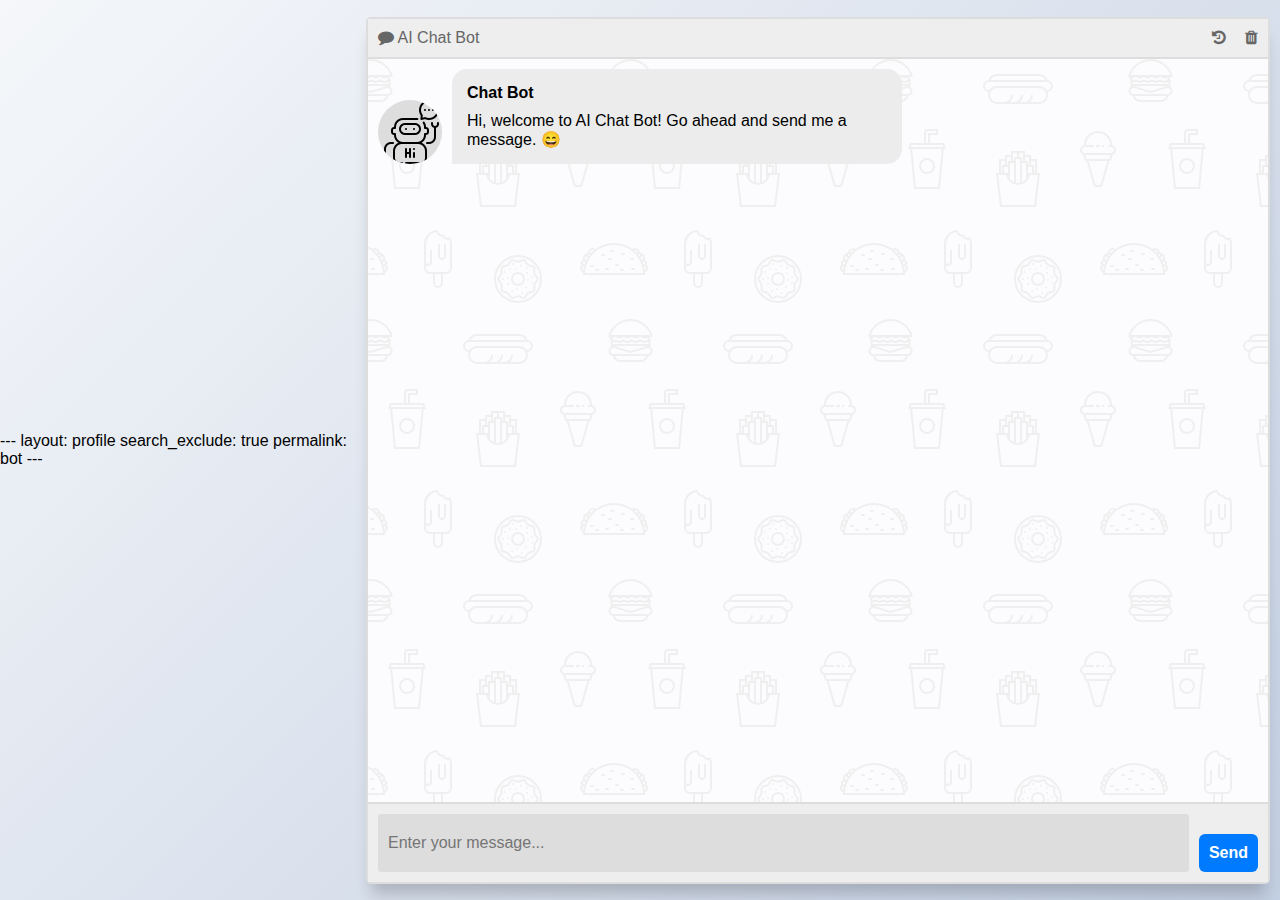
<file: cc-assistant.html>
---
layout: profile
search_exclude: true
permalink: bot
---

<!DOCTYPE html>
<html lang="en">

<style>
  
  #profile-container {
      display: flex;
      justify-content: space-between;
      align-items: flex-start; /* Align items to the top */
      margin: 50px auto;
      padding: 20px;
      max-width: 800px; /* Adjust as needed */
      border: 1px solid #ccc;
      border-radius: 8px;
      box-shadow: 0 0 10px rgba(0, 0, 0, 0.1);
  }

  #profile-info {
      flex: 1;
      margin-right: 20px; /* Add space between profile info and form */
      display: flex;
      flex-direction: column;
      align-items: center; /* Center items horizontally */
  }

  #profile-form button:hover {
      background-color: #0056b3;
  }

  .page-content {
      margin-left: 270px;
  }

  #msger-send-btn {
      margin-top: 20px;
      padding: 10px;
      background-color: #007bff;
      color: #fff;
      border: none;
      border-radius: 6px;
      font-size: 16px;
      cursor: pointer;
      transition: background-color 0.3s ease;
  }

  #profilePicChangeButton:hover {
      background-color: #0056b3;
  }

  .modal {
      display: none; 
      position: fixed; 
      z-index: 1; 
      left: 0;
      top: 0;
      width: 100%; 
      height: 100%; 
      overflow: auto; 
      background-color: rgba(0,0,0,0.6);
  }

  .modal-content {
      background-color: #e9e8ed;
      margin: 15% auto; 
      padding: 20px;
      border: 1px solid #888;
      width: 80%; 
      border-radius: 8px;
  }

  .close {
      color: #aaa;
      float: right;
      font-size: 28px;
      font-weight: bold;
  }

  .close:hover,
      .close:focus {
      color: black;
      text-decoration: none;
      cursor: pointer;
  }

  .account-card {
      width: 300px; /* Adjust width as needed */
      padding: 20px;
      background-color: #E5E4E2;
      border-radius: 10px;
      margin-left: 80%; /* Adjust margin to match sidebar width */
      text-align: center;
      margin-bottom: 20px; /* Adjust bottom margin as needed */
      position: absolute;
      background: linear-gradient(90deg, rgba(2,0,36,1) 0%, rgba(230,151,8,1) 0%, rgba(255,0,0,1) 100%);
  }
  
  .msg-info,
  .msg-text {
    color: black;
  }
</style>

<head>
<title>AI Chat Bot</title>
<link rel="stylesheet" href="assets/css/chatbot.css"> 
 <link rel="stylesheet" href="https://cdnjs.cloudflare.com/ajax/libs/font-awesome/4.7.0/css/font-awesome.min.css">
 <meta charset="utf-8">
</head>
<body>
<section class="msger">
  <header class="msger-header">
    <div class="msger-header-title">
      <i class="fa fa-comment" title="AI Chat Bot"></i> AI Chat Bot
    </div>
    <div id="waiting" class="msger-header-options" style="display:none">
      <span><i class="fa fa-cog fa-spin" title="Waiting for response..."></i></span>
    </div>
    <div class="msger-header-options" >
      <span id="retieve_chat_history" style="cursor: pointer;"><i class="fa fa-history" title="Retrieve Chat History..."></i></span>
      <span style="width: 10px;display: inline-block;">&nbsp;</span>
      <span id="delete_chat" style="cursor: pointer;"><i class="fa fa-trash" title="Delete Chat History..."></i></span>
    </div>

    
  </header>

  <main class="msger-chat">
    <div class="msg left-msg">
      <div
       class="msg-img"
       style="background-image: url(assets/icons/icons8-chat-bot-64.png); width: 64px;
  height: 64px;" title="AI Bot"
      ></div>

      <div class="msg-bubble">
        <div class="msg-info">
          <div class="msg-info-name">Chat Bot</div>
          <!-- <div class="msg-info-time">12:45</div> -->
        </div>

        <div class="msg-text">
          Hi, welcome to AI Chat Bot! Go ahead and send me a message. 😄
        </div>
      </div>
    </div>
  </main>

  <form class="msger-inputarea">
    <input type="text" class="msger-input" placeholder="Enter your message...">
    <button type="submit" id = "msger-send-btn" class="msger-send-btn">Send</button>
  </form>
</section>
</body>
<script type="text/javascript" src="assets/js/chatbot.js"></script>
</html>
</file>
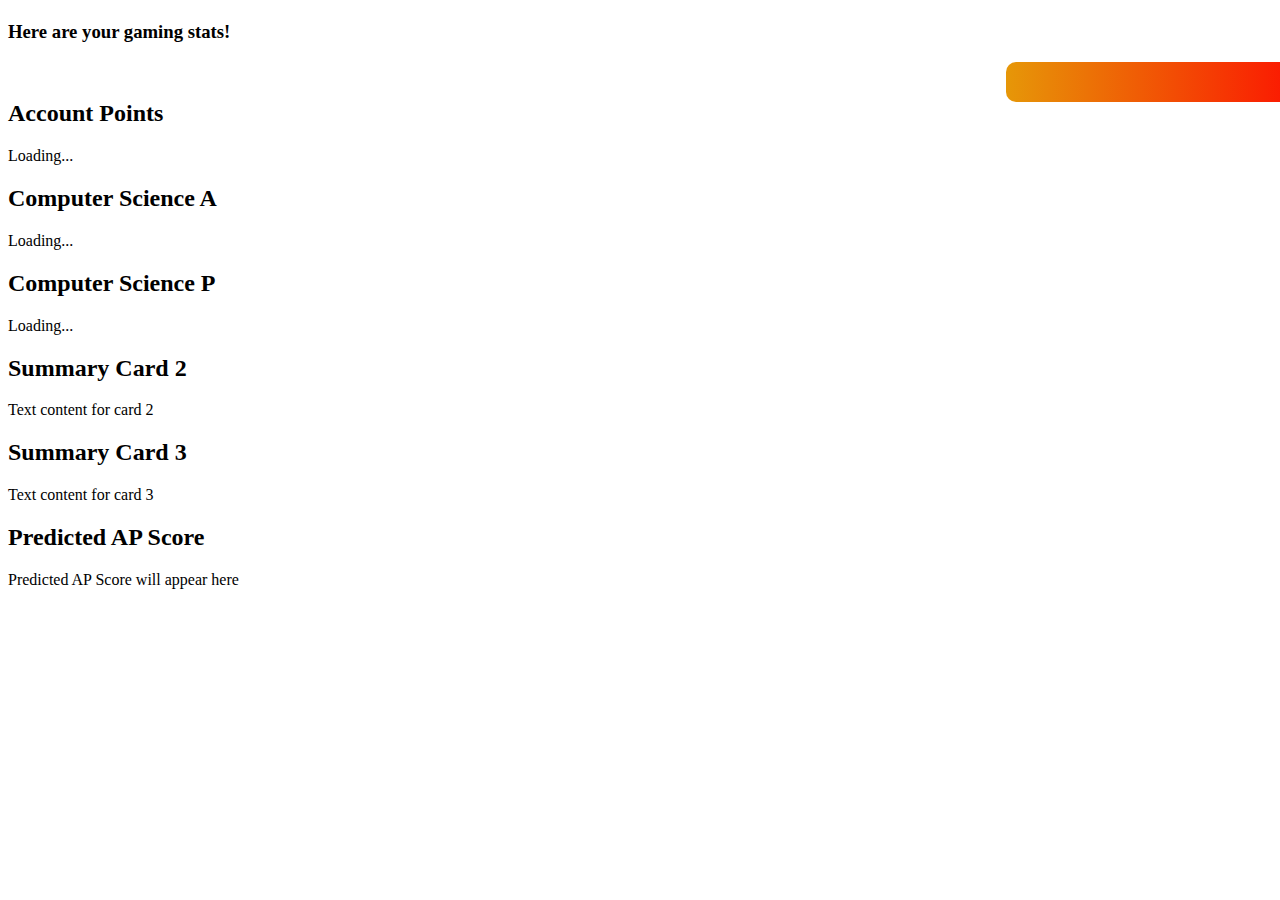
<file: testing.html>
<!DOCTYPE html>
<html lang="en">
<script src="uri.js"></script>
<head>
    <meta charset="UTF-8">
    <meta name="viewport" content="width=device-width, initial-scale=1.0">
    <title>Backend API Test</title>
    <style>
        .account-card {
            width: 300px;
            padding: 20px;
            background-color: #E5E4E2;
            border-radius: 10px;
            margin-left: 78%;
            text-align: center;
            margin-bottom: 20px;
            position: absolute;
            background: linear-gradient(90deg, rgba(2, 0, 36, 1) 0%, rgba(230, 151, 8, 1) 0%, rgba(255, 0, 0, 1) 100%);
        }

        @keyframes fade-in {
            from { opacity: 0; }
            to { opacity: 1; }
        }

        .container-profile,
        .allBoxes,
        .container {
            animation: fade-in 1s ease-in-out;
        }
    </style>
</head>
<body>
    <div class="container-profile">
        <div class="summary-row">
            <div class="sumText">
                <h1 id="initName"></h1>
                <h3 id="detailText">Here are your gaming stats!</h3>
            </div>
            <div class="account-card">
                <div id="profilePicture"></div>
            </div>
        </div>
        <br>
    </div>
    <div class="allBoxes">
        <div class="container">
            <div class="summary-row">
                <div class="summary-card">
                    <h2>Account Points</h2>
                    <p id="accountPointsDisplay">Loading...</p>
                </div>
                <div class="summary-card">
                    <h2>Computer Science A</h2>
                    <p id="csaPointsDisplay">Loading...</p>
                </div>
                <div class="summary-card">
                    <h2>Computer Science P</h2>
                    <p id="cspPointsDisplay">Loading...</p>
                </div>
            </div>
        </div>
        <div class="container">
            <div class="summary-row">
                <div class="summary-card">
                    <h2>Summary Card 2</h2>
                    <p>Text content for card 2</p>
                </div>
                <div class="summary-card">
                    <h2>Summary Card 3</h2>
                    <p>Text content for card 3</p>
                </div>
            </div>
        </div>
    </div>
    <div class="container">
        <div class="summary-row">
            <div class="summary-card">
                <h2>Predicted AP Score</h2>
                <p id="predictedAPScoreDisplay">Predicted AP Score will appear here</p>
            </div>
        </div>
    </div>

    <script>
        window.onload = function () {
            fetchUserData();
        };

        function fetchUserData() {
            var requestOptions = {
                method: 'GET',
                mode: 'cors',
                cache: 'default',
                credentials: 'include',
            };

            fetch(uri + "/api/person/jwt", requestOptions)
                .then(response => {
                    if (!response.ok) {
                        const errorMsg = 'Login error: ' + response.status;
                        console.log(errorMsg);

                        switch (response.status) {
                            case 401:
                                alert("Please log into or make an account");
                                window.location.href = "login";
                                break;
                            case 403:
                                alert("Access forbidden. You do not have permission to access this resource.");
                                break;
                            case 404:
                                alert("User not found. Please check your credentials.");
                                break;
                            default:
                                alert("Login failed. Please try again later.");
                        }

                        return Promise.reject('Login failed');
                    }
                    return response.json();
                })
                .then(data => {
                    document.getElementById("initName").innerText = data.name;
                    document.getElementById("accountPointsDisplay").innerText = data.accountPoints + " Points";
                    document.getElementById("csaPointsDisplay").innerText = data.csaPoints + " Points";
                    document.getElementById("cspPointsDisplay").innerText = data.cspPoints + " Points";

                    predictAPScore(data.csaPoints);
                })
                .catch(error => console.log('error', error));
        }

        function predictAPScore(csaPoints) {
            console.log("Sending request with csaPoints:", csaPoints);
            fetch(uri + "/api/predictAPScore?csaPoints=" + csaPoints)
                .then(response => {
                    console.log("Received response:", response);
                    if (!response.ok) {
                        throw new Error('Network response was not ok');
                    }
                    return response.json();
                })
                .then(data => {
                    console.log("Received data:", data);
                    const predictedAPScore = Math.round(data);
                    document.getElementById("predictedAPScoreDisplay").innerText = `Predicted AP Score: ${predictedAPScore}`;
                })
                .catch(error => {
                    console.error('There was a problem with the fetch operation:', error);
                    document.getElementById("predictedAPScoreDisplay").innerText = 'Failed to fetch prediction result.';
                });
        }
    </script>
</body>
</html>
</file>
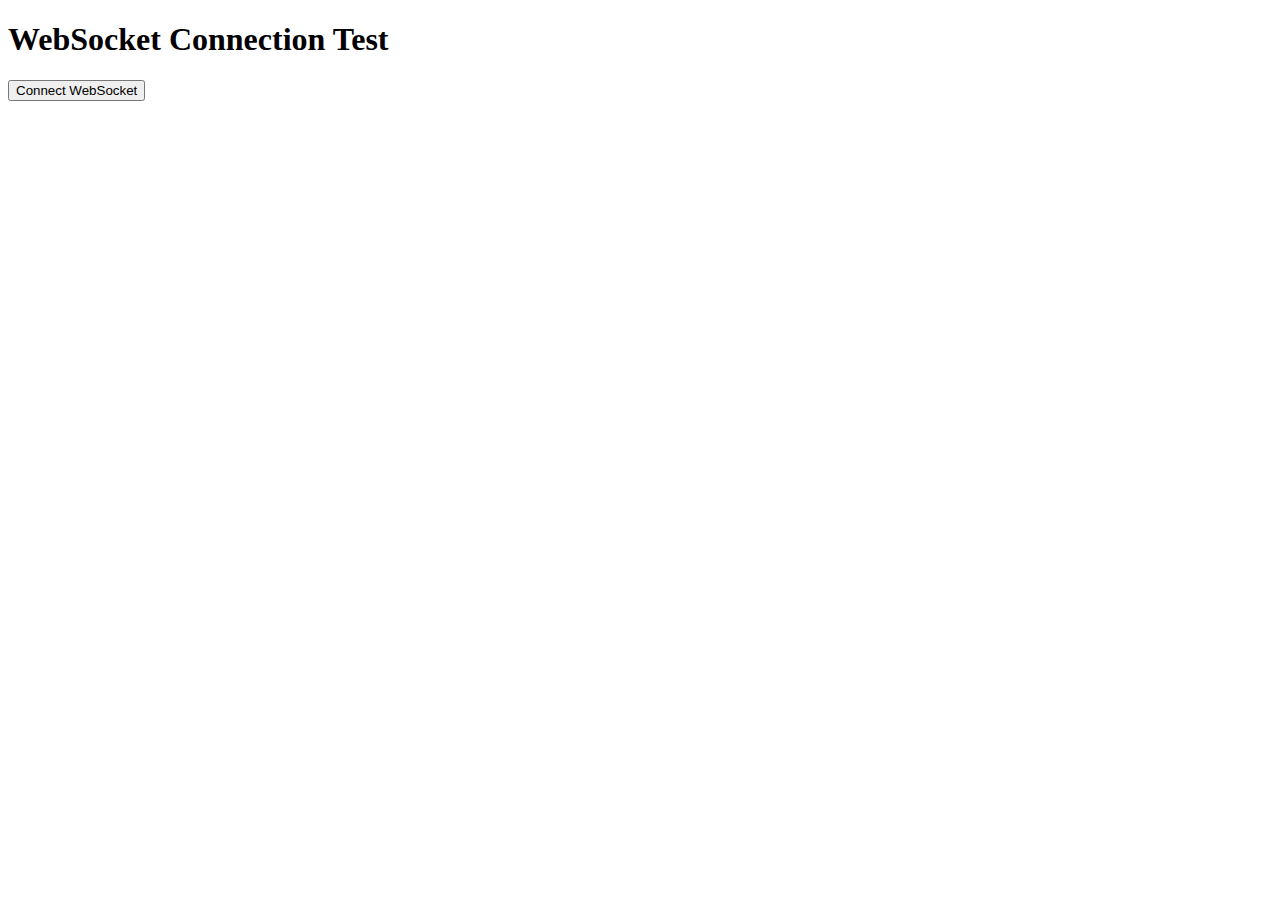
<file: websockettest.html>
<!DOCTYPE html>
<html lang="en">
<head>
    <meta charset="UTF-8">
    <meta name="viewport" content="width=device-width, initial-scale=1.0">
    <title>WebSocket Test</title>
    <script>
        document.addEventListener('DOMContentLoaded', function() {
            const connectButton = document.getElementById('connect');
            const messages = document.getElementById('messages');

            connectButton.addEventListener('click', function() {
                const wsUrl = 'ws://localhost:8033/myhandler'; // CHANGE THIS
                const ws = new WebSocket(wsUrl);

                ws.onopen = function() {
                    console.log('WebSocket connection established');
                    messages.innerText += 'Connection established.\n';
                    ws.send('Hello, server!');
                };

                ws.onmessage = function(event) {
                    console.log('Message from server: ', event.data);
                    messages.innerText += 'Message from server: ' + event.data + '\n';
                };

                ws.onerror = function(event) {
                    console.error('WebSocket error observed:', event);
                    messages.innerText += 'WebSocket error observed. Check console for details.\n';
                    // Provide detailed error description
                    if (event && event.message) {
                        console.error('Detailed error message: ', event.message);
                        messages.innerText += 'Error details: ' + event.message + '\n';
                    }
                };

                ws.onclose = function(event) {
                    console.log('WebSocket connection closed: ', event);
                    messages.innerText += 'Connection closed. ';
                    if (!event.wasClean) {
                        messages.innerText += 'Connection unexpectedly closed. ';
                    }
                    messages.innerText += 'Code: ' + event.code + ', Reason: ' + event.reason + '\n';
                    // Provide details based on the close code
                    switch (event.code) {
                        case 1000:
                            messages.innerText += 'Normal closure.\n';
                            break;
                        case 1006:
                            messages.innerText += 'Abnormal closure, no close frame received. Possible termination by server or network issue.\n';
                            break;
                        default:
                            messages.innerText += 'Closed with code: ' + event.code + '\n';
                            break;
                    }
                };
            });
        });
    </script>
</head>
<body>
    <h1>WebSocket Connection Test</h1>
    <button id="connect">Connect WebSocket</button>
    <p id="messages"></p>
</body>
</html>
</file>
<file: assets/css/chatbot.css>
:root {
  --body-bg: linear-gradient(135deg, #f5f7fa 0%, #c3cfe2 100%);
  --msger-bg: #fff;
  --border: 2px solid #ddd;
  --left-msg-bg: #ececec;
  --right-msg-bg: #579ffb;
}

html {
  box-sizing: border-box;
}

*,
*:before,
*:after {
  margin: 0;
  padding: 0;
  box-sizing: inherit;
}

body {
  display: flex;
  justify-content: center;
  align-items: center;
  height: 100vh;
  background-image: var(--body-bg);
  font-family: Helvetica, sans-serif;
}

.msger {
  display: flex;
  flex-flow: column wrap;
  justify-content: space-between;
  width: 1000px;
  margin: 25px 10px;
  height: calc(867px);
  border: var(--border);
  border-radius: 5px;
  background: var(--msger-bg);
  box-shadow: 0 15px 15px -5px rgba(0, 0, 0, 0.2);
}

.msger-header {
  display: flex;
  justify-content: space-between;
  padding: 10px;
  border-bottom: var(--border);
  background: #eee;
  color: #666;
}

.msger-chat {
  flex: 1;
  overflow-y: auto;
  padding: 10px;
}
.msger-chat::-webkit-scrollbar {
  width: 6px;
}
.msger-chat::-webkit-scrollbar-track {
  background: #ddd;
}
.msger-chat::-webkit-scrollbar-thumb {
  background: #bdbdbd;
}
.msg {
  display: flex;
  align-items: flex-end;
  margin-bottom: 10px;
}
.msg:last-of-type {
  margin: 0;
}
.msg-img {
  width: 64px;
  height: 64px;
  margin-right: 10px;
  background: #ddd;
  background-repeat: no-repeat;
  background-position: center;
  background-size: cover;
  border-radius: 50%;
}
.msg-bubble {
  max-width: 450px;
  padding: 15px;
  border-radius: 15px;
  background: var(--left-msg-bg);
}
.msg-info {
  display: flex;
  justify-content: space-between;
  align-items: center;
  margin-bottom: 10px;
}
.msg-info-name {
  margin-right: 10px;
  font-weight: bold;
}
.msg-info-time {
  font-size: 0.85em;
}

.left-msg .msg-bubble {
  border-bottom-left-radius: 0;
}

.right-msg {
  flex-direction: row-reverse;
}
.right-msg .msg-bubble {
  background: var(--right-msg-bg);
  color: #fff;
  border-bottom-right-radius: 0;
}
.right-msg .msg-img {
  margin: 0 0 0 10px;
}

.msger-inputarea {
  display: flex;
  padding: 10px;
  border-top: var(--border);
  background: #eee;
}
.msger-inputarea * {
  padding: 10px;
  border: none;
  border-radius: 3px;
  font-size: 1em;
}
.msger-input {
  flex: 1;
  background: #ddd;
}
.msger-send-btn {
  margin-left: 10px;
  background: rgb(0, 196, 65);
  color: #fff;
  font-weight: bold;
  cursor: pointer;
  transition: background 0.23s;
}
.msger-send-btn:hover {
  background: rgb(0, 180, 50);
}

.msger-chat {
  background-color: #fcfcfe;
  background-image: url("data:image/svg+xml,%3Csvg xmlns='http://www.w3.org/2000/svg' width='260' height='260' viewBox='0 0 260 260'%3E%3Cg fill-rule='evenodd'%3E%3Cg fill='%23dddddd' fill-opacity='0.4'%3E%3Cpath d='M24.37 16c.2.65.39 1.32.54 2H21.17l1.17 2.34.45.9-.24.11V28a5 5 0 0 1-2.23 8.94l-.02.06a8 8 0 0 1-7.75 6h-20a8 8 0 0 1-7.74-6l-.02-.06A5 5 0 0 1-17.45 28v-6.76l-.79-1.58-.44-.9.9-.44.63-.32H-20a23.01 23.01 0 0 1 44.37-2zm-36.82 2a1 1 0 0 0-.44.1l-3.1 1.56.89 1.79 1.31-.66a3 3 0 0 1 2.69 0l2.2 1.1a1 1 0 0 0 .9 0l2.21-1.1a3 3 0 0 1 2.69 0l2.2 1.1a1 1 0 0 0 .9 0l2.21-1.1a3 3 0 0 1 2.69 0l2.2 1.1a1 1 0 0 0 .86.02l2.88-1.27a3 3 0 0 1 2.43 0l2.88 1.27a1 1 0 0 0 .85-.02l3.1-1.55-.89-1.79-1.42.71a3 3 0 0 1-2.56.06l-2.77-1.23a1 1 0 0 0-.4-.09h-.01a1 1 0 0 0-.4.09l-2.78 1.23a3 3 0 0 1-2.56-.06l-2.3-1.15a1 1 0 0 0-.45-.11h-.01a1 1 0 0 0-.44.1L.9 19.22a3 3 0 0 1-2.69 0l-2.2-1.1a1 1 0 0 0-.45-.11h-.01a1 1 0 0 0-.44.1l-2.21 1.11a3 3 0 0 1-2.69 0l-2.2-1.1a1 1 0 0 0-.45-.11h-.01zm0-2h-4.9a21.01 21.01 0 0 1 39.61 0h-2.09l-.06-.13-.26.13h-32.31zm30.35 7.68l1.36-.68h1.3v2h-36v-1.15l.34-.17 1.36-.68h2.59l1.36.68a3 3 0 0 0 2.69 0l1.36-.68h2.59l1.36.68a3 3 0 0 0 2.69 0L2.26 23h2.59l1.36.68a3 3 0 0 0 2.56.06l1.67-.74h3.23l1.67.74a3 3 0 0 0 2.56-.06zM-13.82 27l16.37 4.91L18.93 27h-32.75zm-.63 2h.34l16.66 5 16.67-5h.33a3 3 0 1 1 0 6h-34a3 3 0 1 1 0-6zm1.35 8a6 6 0 0 0 5.65 4h20a6 6 0 0 0 5.66-4H-13.1z'/%3E%3Cpath id='path6_fill-copy' d='M284.37 16c.2.65.39 1.32.54 2H281.17l1.17 2.34.45.9-.24.11V28a5 5 0 0 1-2.23 8.94l-.02.06a8 8 0 0 1-7.75 6h-20a8 8 0 0 1-7.74-6l-.02-.06a5 5 0 0 1-2.24-8.94v-6.76l-.79-1.58-.44-.9.9-.44.63-.32H240a23.01 23.01 0 0 1 44.37-2zm-36.82 2a1 1 0 0 0-.44.1l-3.1 1.56.89 1.79 1.31-.66a3 3 0 0 1 2.69 0l2.2 1.1a1 1 0 0 0 .9 0l2.21-1.1a3 3 0 0 1 2.69 0l2.2 1.1a1 1 0 0 0 .9 0l2.21-1.1a3 3 0 0 1 2.69 0l2.2 1.1a1 1 0 0 0 .86.02l2.88-1.27a3 3 0 0 1 2.43 0l2.88 1.27a1 1 0 0 0 .85-.02l3.1-1.55-.89-1.79-1.42.71a3 3 0 0 1-2.56.06l-2.77-1.23a1 1 0 0 0-.4-.09h-.01a1 1 0 0 0-.4.09l-2.78 1.23a3 3 0 0 1-2.56-.06l-2.3-1.15a1 1 0 0 0-.45-.11h-.01a1 1 0 0 0-.44.1l-2.21 1.11a3 3 0 0 1-2.69 0l-2.2-1.1a1 1 0 0 0-.45-.11h-.01a1 1 0 0 0-.44.1l-2.21 1.11a3 3 0 0 1-2.69 0l-2.2-1.1a1 1 0 0 0-.45-.11h-.01zm0-2h-4.9a21.01 21.01 0 0 1 39.61 0h-2.09l-.06-.13-.26.13h-32.31zm30.35 7.68l1.36-.68h1.3v2h-36v-1.15l.34-.17 1.36-.68h2.59l1.36.68a3 3 0 0 0 2.69 0l1.36-.68h2.59l1.36.68a3 3 0 0 0 2.69 0l1.36-.68h2.59l1.36.68a3 3 0 0 0 2.56.06l1.67-.74h3.23l1.67.74a3 3 0 0 0 2.56-.06zM246.18 27l16.37 4.91L278.93 27h-32.75zm-.63 2h.34l16.66 5 16.67-5h.33a3 3 0 1 1 0 6h-34a3 3 0 1 1 0-6zm1.35 8a6 6 0 0 0 5.65 4h20a6 6 0 0 0 5.66-4H246.9z'/%3E%3Cpath d='M159.5 21.02A9 9 0 0 0 151 15h-42a9 9 0 0 0-8.5 6.02 6 6 0 0 0 .02 11.96A8.99 8.99 0 0 0 109 45h42a9 9 0 0 0 8.48-12.02 6 6 0 0 0 .02-11.96zM151 17h-42a7 7 0 0 0-6.33 4h54.66a7 7 0 0 0-6.33-4zm-9.34 26a8.98 8.98 0 0 0 3.34-7h-2a7 7 0 0 1-7 7h-4.34a8.98 8.98 0 0 0 3.34-7h-2a7 7 0 0 1-7 7h-4.34a8.98 8.98 0 0 0 3.34-7h-2a7 7 0 0 1-7 7h-7a7 7 0 1 1 0-14h42a7 7 0 1 1 0 14h-9.34zM109 27a9 9 0 0 0-7.48 4H101a4 4 0 1 1 0-8h58a4 4 0 0 1 0 8h-.52a9 9 0 0 0-7.48-4h-42z'/%3E%3Cpath d='M39 115a8 8 0 1 0 0-16 8 8 0 0 0 0 16zm6-8a6 6 0 1 1-12 0 6 6 0 0 1 12 0zm-3-29v-2h8v-6H40a4 4 0 0 0-4 4v10H22l-1.33 4-.67 2h2.19L26 130h26l3.81-40H58l-.67-2L56 84H42v-6zm-4-4v10h2V74h8v-2h-8a2 2 0 0 0-2 2zm2 12h14.56l.67 2H22.77l.67-2H40zm13.8 4H24.2l3.62 38h22.36l3.62-38z'/%3E%3Cpath d='M129 92h-6v4h-6v4h-6v14h-3l.24 2 3.76 32h36l3.76-32 .24-2h-3v-14h-6v-4h-6v-4h-8zm18 22v-12h-4v4h3v8h1zm-3 0v-6h-4v6h4zm-6 6v-16h-4v19.17c1.6-.7 2.97-1.8 4-3.17zm-6 3.8V100h-4v23.8a10.04 10.04 0 0 0 4 0zm-6-.63V104h-4v16a10.04 10.04 0 0 0 4 3.17zm-6-9.17v-6h-4v6h4zm-6 0v-8h3v-4h-4v12h1zm27-12v-4h-4v4h3v4h1v-4zm-6 0v-8h-4v4h3v4h1zm-6-4v-4h-4v8h1v-4h3zm-6 4v-4h-4v8h1v-4h3zm7 24a12 12 0 0 0 11.83-10h7.92l-3.53 30h-32.44l-3.53-30h7.92A12 12 0 0 0 130 126z'/%3E%3Cpath d='M212 86v2h-4v-2h4zm4 0h-2v2h2v-2zm-20 0v.1a5 5 0 0 0-.56 9.65l.06.25 1.12 4.48a2 2 0 0 0 1.94 1.52h.01l7.02 24.55a2 2 0 0 0 1.92 1.45h4.98a2 2 0 0 0 1.92-1.45l7.02-24.55a2 2 0 0 0 1.95-1.52L224.5 96l.06-.25a5 5 0 0 0-.56-9.65V86a14 14 0 0 0-28 0zm4 0h6v2h-9a3 3 0 1 0 0 6H223a3 3 0 1 0 0-6H220v-2h2a12 12 0 1 0-24 0h2zm-1.44 14l-1-4h24.88l-1 4h-22.88zm8.95 26l-6.86-24h18.7l-6.86 24h-4.98zM150 242a22 22 0 1 0 0-44 22 22 0 0 0 0 44zm24-22a24 24 0 1 1-48 0 24 24 0 0 1 48 0zm-28.38 17.73l2.04-.87a6 6 0 0 1 4.68 0l2.04.87a2 2 0 0 0 2.5-.82l1.14-1.9a6 6 0 0 1 3.79-2.75l2.15-.5a2 2 0 0 0 1.54-2.12l-.19-2.2a6 6 0 0 1 1.45-4.46l1.45-1.67a2 2 0 0 0 0-2.62l-1.45-1.67a6 6 0 0 1-1.45-4.46l.2-2.2a2 2 0 0 0-1.55-2.13l-2.15-.5a6 6 0 0 1-3.8-2.75l-1.13-1.9a2 2 0 0 0-2.5-.8l-2.04.86a6 6 0 0 1-4.68 0l-2.04-.87a2 2 0 0 0-2.5.82l-1.14 1.9a6 6 0 0 1-3.79 2.75l-2.15.5a2 2 0 0 0-1.54 2.12l.19 2.2a6 6 0 0 1-1.45 4.46l-1.45 1.67a2 2 0 0 0 0 2.62l1.45 1.67a6 6 0 0 1 1.45 4.46l-.2 2.2a2 2 0 0 0 1.55 2.13l2.15.5a6 6 0 0 1 3.8 2.75l1.13 1.9a2 2 0 0 0 2.5.8zm2.82.97a4 4 0 0 1 3.12 0l2.04.87a4 4 0 0 0 4.99-1.62l1.14-1.9a4 4 0 0 1 2.53-1.84l2.15-.5a4 4 0 0 0 3.09-4.24l-.2-2.2a4 4 0 0 1 .97-2.98l1.45-1.67a4 4 0 0 0 0-5.24l-1.45-1.67a4 4 0 0 1-.97-2.97l.2-2.2a4 4 0 0 0-3.09-4.25l-2.15-.5a4 4 0 0 1-2.53-1.84l-1.14-1.9a4 4 0 0 0-5-1.62l-2.03.87a4 4 0 0 1-3.12 0l-2.04-.87a4 4 0 0 0-4.99 1.62l-1.14 1.9a4 4 0 0 1-2.53 1.84l-2.15.5a4 4 0 0 0-3.09 4.24l.2 2.2a4 4 0 0 1-.97 2.98l-1.45 1.67a4 4 0 0 0 0 5.24l1.45 1.67a4 4 0 0 1 .97 2.97l-.2 2.2a4 4 0 0 0 3.09 4.25l2.15.5a4 4 0 0 1 2.53 1.84l1.14 1.9a4 4 0 0 0 5 1.62l2.03-.87zM152 207a1 1 0 1 1 2 0 1 1 0 0 1-2 0zm6 2a1 1 0 1 1 2 0 1 1 0 0 1-2 0zm-11 1a1 1 0 1 1 2 0 1 1 0 0 1-2 0zm-6 0a1 1 0 1 1 2 0 1 1 0 0 1-2 0zm3-5a1 1 0 1 1 2 0 1 1 0 0 1-2 0zm-8 8a1 1 0 1 1 2 0 1 1 0 0 1-2 0zm3 6a1 1 0 1 1 2 0 1 1 0 0 1-2 0zm0 6a1 1 0 1 1 2 0 1 1 0 0 1-2 0zm4 7a1 1 0 1 1 2 0 1 1 0 0 1-2 0zm5-2a1 1 0 1 1 2 0 1 1 0 0 1-2 0zm5 4a1 1 0 1 1 2 0 1 1 0 0 1-2 0zm4-6a1 1 0 1 1 2 0 1 1 0 0 1-2 0zm6-4a1 1 0 1 1 2 0 1 1 0 0 1-2 0zm-4-3a1 1 0 1 1 2 0 1 1 0 0 1-2 0zm4-3a1 1 0 1 1 2 0 1 1 0 0 1-2 0zm-5-4a1 1 0 1 1 2 0 1 1 0 0 1-2 0zm-24 6a1 1 0 1 1 2 0 1 1 0 0 1-2 0zm16 5a5 5 0 1 0 0-10 5 5 0 0 0 0 10zm7-5a7 7 0 1 1-14 0 7 7 0 0 1 14 0zm86-29a1 1 0 0 0 0 2h2a1 1 0 0 0 0-2h-2zm19 9a1 1 0 0 1 1-1h2a1 1 0 0 1 0 2h-2a1 1 0 0 1-1-1zm-14 5a1 1 0 0 0 0 2h2a1 1 0 0 0 0-2h-2zm-25 1a1 1 0 0 0 0 2h2a1 1 0 0 0 0-2h-2zm5 4a1 1 0 0 0 0 2h2a1 1 0 0 0 0-2h-2zm9 0a1 1 0 0 1 1-1h2a1 1 0 0 1 0 2h-2a1 1 0 0 1-1-1zm15 1a1 1 0 0 1 1-1h2a1 1 0 0 1 0 2h-2a1 1 0 0 1-1-1zm12-2a1 1 0 0 0 0 2h2a1 1 0 0 0 0-2h-2zm-11-14a1 1 0 0 1 1-1h2a1 1 0 0 1 0 2h-2a1 1 0 0 1-1-1zm-19 0a1 1 0 0 0 0 2h2a1 1 0 0 0 0-2h-2zm6 5a1 1 0 0 1 1-1h2a1 1 0 0 1 0 2h-2a1 1 0 0 1-1-1zm-25 15c0-.47.01-.94.03-1.4a5 5 0 0 1-1.7-8 3.99 3.99 0 0 1 1.88-5.18 5 5 0 0 1 3.4-6.22 3 3 0 0 1 1.46-1.05 5 5 0 0 1 7.76-3.27A30.86 30.86 0 0 1 246 184c6.79 0 13.06 2.18 18.17 5.88a5 5 0 0 1 7.76 3.27 3 3 0 0 1 1.47 1.05 5 5 0 0 1 3.4 6.22 4 4 0 0 1 1.87 5.18 4.98 4.98 0 0 1-1.7 8c.02.46.03.93.03 1.4v1h-62v-1zm.83-7.17a30.9 30.9 0 0 0-.62 3.57 3 3 0 0 1-.61-4.2c.37.28.78.49 1.23.63zm1.49-4.61c-.36.87-.68 1.76-.96 2.68a2 2 0 0 1-.21-3.71c.33.4.73.75 1.17 1.03zm2.32-4.54c-.54.86-1.03 1.76-1.49 2.68a3 3 0 0 1-.07-4.67 3 3 0 0 0 1.56 1.99zm1.14-1.7c.35-.5.72-.98 1.1-1.46a1 1 0 1 0-1.1 1.45zm5.34-5.77c-1.03.86-2 1.79-2.9 2.77a3 3 0 0 0-1.11-.77 3 3 0 0 1 4-2zm42.66 2.77c-.9-.98-1.87-1.9-2.9-2.77a3 3 0 0 1 4.01 2 3 3 0 0 0-1.1.77zm1.34 1.54c.38.48.75.96 1.1 1.45a1 1 0 1 0-1.1-1.45zm3.73 5.84c-.46-.92-.95-1.82-1.5-2.68a3 3 0 0 0 1.57-1.99 3 3 0 0 1-.07 4.67zm1.8 4.53c-.29-.9-.6-1.8-.97-2.67.44-.28.84-.63 1.17-1.03a2 2 0 0 1-.2 3.7zm1.14 5.51c-.14-1.21-.35-2.4-.62-3.57.45-.14.86-.35 1.23-.63a2.99 2.99 0 0 1-.6 4.2zM275 214a29 29 0 0 0-57.97 0h57.96zM72.33 198.12c-.21-.32-.34-.7-.34-1.12v-12h-2v12a4.01 4.01 0 0 0 7.09 2.54c.57-.69.91-1.57.91-2.54v-12h-2v12a1.99 1.99 0 0 1-2 2 2 2 0 0 1-1.66-.88zM75 176c.38 0 .74-.04 1.1-.12a4 4 0 0 0 6.19 2.4A13.94 13.94 0 0 1 84 185v24a6 6 0 0 1-6 6h-3v9a5 5 0 1 1-10 0v-9h-3a6 6 0 0 1-6-6v-24a14 14 0 0 1 14-14 5 5 0 0 0 5 5zm-17 15v12a1.99 1.99 0 0 0 1.22 1.84 2 2 0 0 0 2.44-.72c.21-.32.34-.7.34-1.12v-12h2v12a3.98 3.98 0 0 1-5.35 3.77 3.98 3.98 0 0 1-.65-.3V209a4 4 0 0 0 4 4h16a4 4 0 0 0 4-4v-24c.01-1.53-.23-2.88-.72-4.17-.43.1-.87.16-1.28.17a6 6 0 0 1-5.2-3 7 7 0 0 1-6.47-4.88A12 12 0 0 0 58 185v6zm9 24v9a3 3 0 1 0 6 0v-9h-6z'/%3E%3Cpath d='M-17 191a1 1 0 0 0 0 2h2a1 1 0 0 0 0-2h-2zm19 9a1 1 0 0 1 1-1h2a1 1 0 0 1 0 2H3a1 1 0 0 1-1-1zm-14 5a1 1 0 0 0 0 2h2a1 1 0 0 0 0-2h-2zm-25 1a1 1 0 0 0 0 2h2a1 1 0 0 0 0-2h-2zm5 4a1 1 0 0 0 0 2h2a1 1 0 0 0 0-2h-2zm9 0a1 1 0 0 1 1-1h2a1 1 0 0 1 0 2h-2a1 1 0 0 1-1-1zm15 1a1 1 0 0 1 1-1h2a1 1 0 0 1 0 2h-2a1 1 0 0 1-1-1zm12-2a1 1 0 0 0 0 2h2a1 1 0 0 0 0-2H4zm-11-14a1 1 0 0 1 1-1h2a1 1 0 0 1 0 2h-2a1 1 0 0 1-1-1zm-19 0a1 1 0 0 0 0 2h2a1 1 0 0 0 0-2h-2zm6 5a1 1 0 0 1 1-1h2a1 1 0 0 1 0 2h-2a1 1 0 0 1-1-1zm-25 15c0-.47.01-.94.03-1.4a5 5 0 0 1-1.7-8 3.99 3.99 0 0 1 1.88-5.18 5 5 0 0 1 3.4-6.22 3 3 0 0 1 1.46-1.05 5 5 0 0 1 7.76-3.27A30.86 30.86 0 0 1-14 184c6.79 0 13.06 2.18 18.17 5.88a5 5 0 0 1 7.76 3.27 3 3 0 0 1 1.47 1.05 5 5 0 0 1 3.4 6.22 4 4 0 0 1 1.87 5.18 4.98 4.98 0 0 1-1.7 8c.02.46.03.93.03 1.4v1h-62v-1zm.83-7.17a30.9 30.9 0 0 0-.62 3.57 3 3 0 0 1-.61-4.2c.37.28.78.49 1.23.63zm1.49-4.61c-.36.87-.68 1.76-.96 2.68a2 2 0 0 1-.21-3.71c.33.4.73.75 1.17 1.03zm2.32-4.54c-.54.86-1.03 1.76-1.49 2.68a3 3 0 0 1-.07-4.67 3 3 0 0 0 1.56 1.99zm1.14-1.7c.35-.5.72-.98 1.1-1.46a1 1 0 1 0-1.1 1.45zm5.34-5.77c-1.03.86-2 1.79-2.9 2.77a3 3 0 0 0-1.11-.77 3 3 0 0 1 4-2zm42.66 2.77c-.9-.98-1.87-1.9-2.9-2.77a3 3 0 0 1 4.01 2 3 3 0 0 0-1.1.77zm1.34 1.54c.38.48.75.96 1.1 1.45a1 1 0 1 0-1.1-1.45zm3.73 5.84c-.46-.92-.95-1.82-1.5-2.68a3 3 0 0 0 1.57-1.99 3 3 0 0 1-.07 4.67zm1.8 4.53c-.29-.9-.6-1.8-.97-2.67.44-.28.84-.63 1.17-1.03a2 2 0 0 1-.2 3.7zm1.14 5.51c-.14-1.21-.35-2.4-.62-3.57.45-.14.86-.35 1.23-.63a2.99 2.99 0 0 1-.6 4.2zM15 214a29 29 0 0 0-57.97 0h57.96z'/%3E%3C/g%3E%3C/g%3E%3C/svg%3E");
}
</file>
